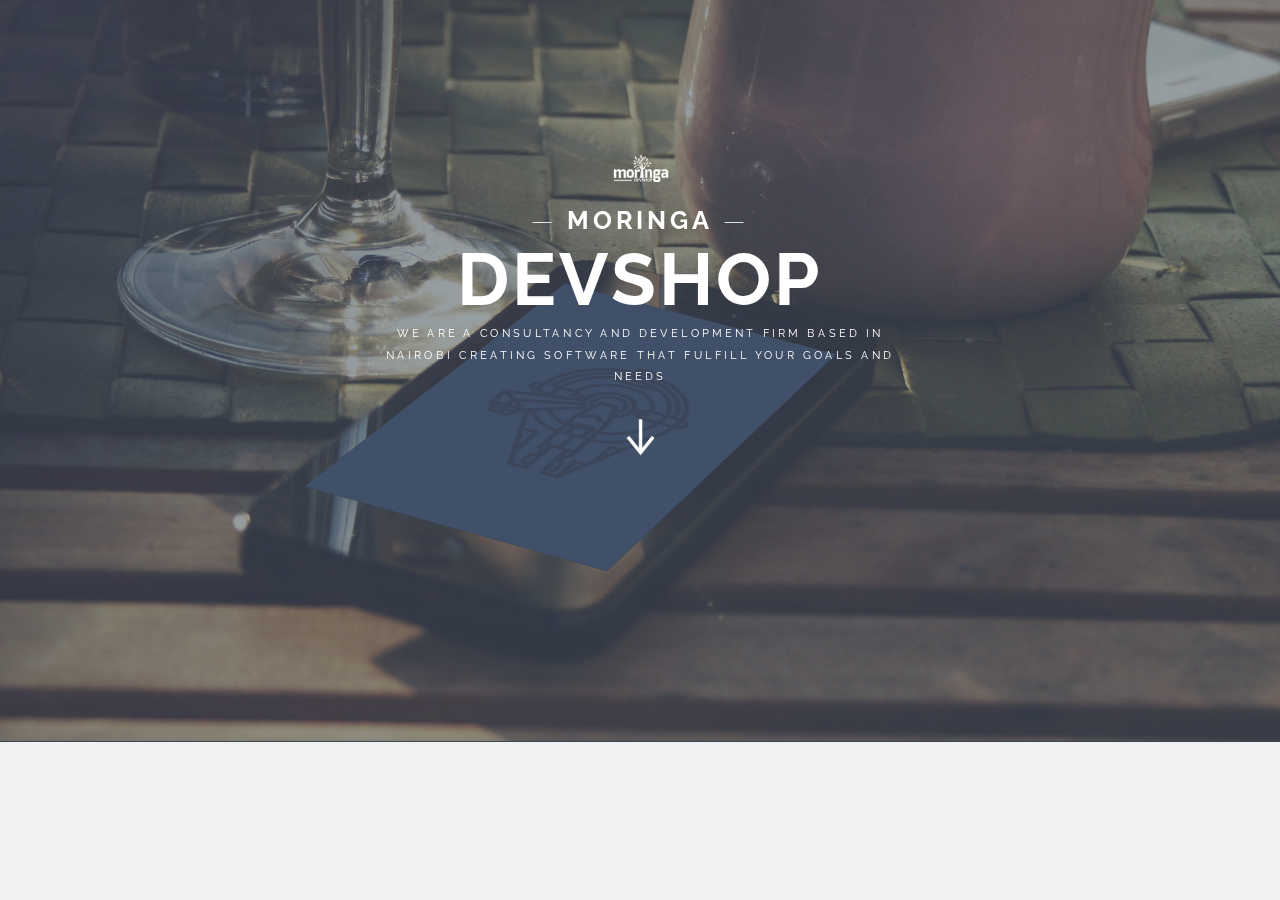
<file: slideshow/index.html>
<!DOCTYPE html>
<html lang="en" class="no-js">
	<head>
		<meta charset="UTF-8" />
		<meta http-equiv="X-UA-Compatible" content="IE=edge">
		<meta name="viewport" content="width=device-width, initial-scale=1">
		<title>MoringaDevshop</title>
		<meta name="description" content="A perspective slideshow based on Franklin Ta's CSS matrix3d transforms" />
		<meta name="keywords" content="perspective, mockup, slideshow, transform, 3d, matrix, css" />
		<meta name="author" content="Codrops" />
		<link rel="shortcut icon" href="../favicon.ico">
		<link rel="stylesheet" type="text/css" href="css/normalize.css" />
		<link rel="stylesheet" type="text/css" href="fonts/font-awesome-4.2.0/css/font-awesome.min.css" />
		<link rel="stylesheet" type="text/css" href="css/custom.css" />
		<link rel="stylesheet" type="text/css" href="css/animate.css" />
		<link rel="stylesheet" type="text/css" href="css/slider.css" />
		<link rel="stylesheet" type="text/css" href="css/svgicon.css">
		<link rel="stylesheet" type="text/css" href="css/anime.css">
		<script src="js/modernizr.custom.js"></script>
	</head>
	<body class="demo-3">
		<div class="container">


			<div id="wrap" class="wrap">
				<div class="mockup">
					<img class="mockup__img" src="img/mockup3.jpg" />
					<div id="mobile" class="mobile">
						<ul id="slideshow" class="slideshow">
							<li class="slideshow__item"><img src="img/small/3.png"/></li>
							<li class="slideshow__item"><img src="img/small/2.png"/></li>
							<li class="slideshow__item"><img src="img/small/1.png"/></li>
							<li class="slideshow__item"><img src="img/small/4.png"/></li>
						</ul>
					</div>
					<header class="codrops-header">
						<h1>
				           <img src="img/logo-white.png">
						<span>Moringa</span> Devshop <i>We are a consultancy and development firm based in Nairobi creating software that fulfill your goals and needs</i>
							<img class="animated infinite bounce" src="png/down-arrow.png">
						</h1>

					</header>
				</div>
			</div>
			<div class="content">




			</div>


		</div><!-- /container -->
		<script src="js/classie.js"></script>
		<script src="js/main.js"></script>
		<script>
			(function() {
				new Slideshow( document.getElementById( 'slideshow' ) );

				/* Mockup responsiveness */
				var body = docElem = window.document.documentElement,
					wrap = document.getElementById( 'wrap' ),
					mockup = wrap.querySelector( '.mockup' ),
					mockupWidth = mockup.offsetWidth;

				scaleMockup();

				function scaleMockup() {
					var wrapWidth = wrap.offsetWidth,
						val = wrapWidth / mockupWidth;

					mockup.style.transform = 'scale3d(' + val + ', ' + val + ', 1)';
				}

				window.addEventListener( 'resize', resizeHandler );

				function resizeHandler() {
					function delayed() {
						resize();
						resizeTimeout = null;
					}
					if ( typeof resizeTimeout != 'undefined' ) {
						clearTimeout( resizeTimeout );
					}
					resizeTimeout = setTimeout( delayed, 50 );
				}

				function resize() {
					scaleMockup();
				}
			})();

			(function() {
				// initialize all

				[].slice.call( document.querySelectorAll( '.si-icons-default > .si-icon' ) ).forEach( function( el ) {
					var svgicon = new svgIcon( el, svgIconConfig );
				} );

				new svgIcon( document.querySelector( '.si-icons-easing .si-icon-nav-left-arrow' ), svgIconConfig, { easing : mina.backin } );
				new svgIcon( document.querySelector( '.si-icons-easing .si-icon-hamburger' ), svgIconConfig, { easing : mina.backin } );
				new svgIcon( document.querySelector( '.si-icons-easing .si-icon-plus' ), svgIconConfig, { easing : mina.backin } );
				new svgIcon( document.querySelector( '.si-icons-easing .si-icon-volume' ), svgIconConfig, { easing : mina.backin } );
				new svgIcon( document.querySelector( '.si-icons-easing .si-icon-hourglass' ), svgIconConfig, { easing : mina.backin } );
				new svgIcon( document.querySelector( '.si-icons-easing .si-icon-equalizer' ), svgIconConfig, { easing : mina.backin } );
				new svgIcon( document.querySelector( '.si-icons-easing .si-icon-hamburger-cross' ), svgIconConfig, { easing : mina.elastic, speed: 600 } );
				new svgIcon( document.querySelector( '.si-icons-easing .si-icon-trash' ), svgIconConfig, { easing : mina.elastic, speed: 600 } );
				new svgIcon( document.querySelector( '.si-icons-easing .si-icon-clock' ), svgIconConfig, { easing : mina.elastic, speed: 600 } );
				new svgIcon( document.querySelector( '.si-icons-easing .si-icon-maximize' ), svgIconConfig, { easing : mina.elastic, speed: 600 } );
				new svgIcon( document.querySelector( '.si-icons-easing .si-icon-contract' ), svgIconConfig, { easing : mina.elastic, speed: 600 } );
				new svgIcon( document.querySelector( '.si-icons-easing .si-icon-glass-empty' ), svgIconConfig, { easing : mina.elastic, speed: 600 } );

				new svgIcon( document.querySelector( '.si-icons-hover .si-icon-clock' ), svgIconConfig, { easing : mina.backin, evtoggle : 'mouseover', size : { w : 128, h : 128 } } );
				new svgIcon( document.querySelector( '.si-icons-hover .si-icon-hamburger' ), svgIconConfig, { easing : mina.backin, evtoggle : 'mouseover', size : { w : 128, h : 128 } } );
				new svgIcon( document.querySelector( '.si-icons-hover .si-icon-flag' ), svgIconConfig, { easing : mina.backin, evtoggle : 'mouseover', size : { w : 128, h : 128 } } );
				new svgIcon( document.querySelector( '.si-icons-hover .si-icon-zoom' ), svgIconConfig, { easing : mina.backin, evtoggle : 'mouseover', size : { w : 128, h : 128 } } );
				new svgIcon( document.querySelector( '.si-icons-hover .si-icon-maximize' ), svgIconConfig, { easing : mina.backin, evtoggle : 'mouseover', size : { w : 128, h : 128 } } );
				new svgIcon( document.querySelector( '.si-icons-hover .si-icon-equalizer' ), svgIconConfig, { easing : mina.backin, evtoggle : 'mouseover', size : { w : 128, h : 128 } } );
			})();
		</script>
<script src="js/snap.svg-min.js"></script>
<script src="js/svgicons.js"></script>
<script src="js/svgicons.js"></script>
	</body>
</html>
</file>
<file: slideshow/css/custom.css>
@import url(http://fonts.googleapis.com/css?family=Raleway:400,500,700);

@font-face {
	font-weight: normal;
	font-style: normal;
	font-family: 'codropsicons';
	src:url('../fonts/codropsicons/codropsicons.eot');
	src:url('../fonts/codropsicons/codropsicons.eot?#iefix') format('embedded-opentype'),
		url('../fonts/codropsicons/codropsicons.woff') format('woff'),
		url('../fonts/codropsicons/codropsicons.ttf') format('truetype'),
		url('../fonts/codropsicons/codropsicons.svg#codropsicons') format('svg');
}

*, *:after, *:before { -webkit-box-sizing: border-box; box-sizing: border-box; }
.clearfix:before, .clearfix:after { content: ''; display: table; }
.clearfix:after { clear: both; }

body {
	background: #f1f1f1;
	color: #333;
	font-size: 1em;
	font-weight: 400;
	font-family: 'Raleway', 'Helvetica Neue', Helvetica, Arial, sans-serif;
    overflow: hidden;
}

a {
	color: #293d55;
	text-decoration: none;
	outline: none;
}

a:hover, a:focus {
	color: #333;
}

.content {
	padding: 0 1em;
	margin: 0 auto;
	text-align: center;
	position: relative;
}

/* Header */
.codrops-header {
	width: 100%;
	height: 100%;
	position: absolute;
	top: 0;
	text-align: center;
	z-index: 1000;
	font-size: 1.5em;
}

.codrops-header h1 {
	position: absolute;
	font-weight: 700;
	font-size: 4.5em;
	line-height: 1.2;
	color: #fff;
	z-index: 1000;
	padding: 0;
	margin: 0;
	left: 0;
	text-transform: uppercase;
	letter-spacing: 5px;
	width: 100%;
	top: 40%;
	-webkit-transform: translate3d(0,-50%,0);
	transform: translate3d(0,-50%,0);
}

.codrops-header h1 span {
	display: block;
	font-size: 35%;
}

.codrops-header h1 a {
	color: #eff62b;
}

.codrops-header h1 a:hover,
.codrops-header h1 a:focus {
	color: #fff;
}

.codrops-header h1 span::before,
.codrops-header h1 span::after {
	content: ' ― ';
	font-weight: 200;
}

.codrops-header h1 i {
	display: block;
	font-size: 15%;
	max-width: 40%;
	margin: 0 auto;
	line-height: 2;
	font-style: normal;
	font-weight: 400;
}

/* To Navigation Style */
.codrops-top {
	width: 100%;
	font-weight: 500;
	font-size: 0.69em;
	line-height: 2.2;
	padding: 1em 0;
	position: absolute;
	z-index: 100;
	text-transform: uppercase;
	letter-spacing: 1px;
}

.codrops-top a {
	color: #fff;
	display: inline-block;
	padding: 1em 2em;
	text-decoration: none;
	letter-spacing: 2px;
}

.codrops-top span.right {
	float: right;
}

.codrops-top span.right a {
	display: block;
	float: left;
}

.codrops-icon:before {
	margin: 0 4px;
	text-transform: none;
	font-weight: normal;
	font-style: normal;
	font-variant: normal;
	font-family: 'codropsicons';
	line-height: 1;
	speak: none;
	-webkit-font-smoothing: antialiased;
}

.codrops-icon-drop:before {
	content: "\e001";
}

.codrops-icon-prev:before {
	content: "\e004";
}

/* Codrops demo links */
.codrops-demos {
	padding: 3em 0;
}

.codrops-demos a {
	font-weight: 700;
	font-size: 0.85em;
	text-transform: uppercase;
	letter-spacing: 1px;
	padding: 0.5em 0;
	margin: 0 1.5em;
	display: inline-block;
	border-bottom: 2px solid transparent;
}

.codrops-demos a.current-demo {
	color: #333;
	border-color: #333;
}

ul.ref {
	padding: 0;
	margin: 0;
	list-style: none;
}

ul.ref li {
	padding: 1em 0;
}

/* Related demos */
.related {
	text-align: center;
	font-weight: 500;
	padding: 5em 0 4em;
}

.related > a {
	width: calc(100% - 20px);
	max-width: 340px;
	border: 1px solid black;
	border-color: initial;
	display: inline-block;
	text-align: center;
	margin: 20px 10px;
	padding: 25px;
}

.related a img {
	max-width: 100%;
	opacity: 0.8;
}

.related a:hover img,
.related a:active img {
	opacity: 1;
}

.related a h3 {
	margin: 0;
	font-weight: 400;
	font-size: 0.925em;
	padding: 1em 0 0.3em;
	max-width: 300px;
	text-align: left;
}

@media screen and (max-width: 60em) {
	.codrops-header h1 {
		font-size: 7em;
	}
}

@media screen and (max-width: 30em) {
	.wrap {
/*
		height: 100vh !important;
		background: #3d4955;
*/
	}
	.codrops-header {
/*		top: 100%;*/
	}
	.codrops-header h1 {
/*		padding-top: 5em;*/
	}
	.codrops-header h1 i {
		font-size: 42%;
		max-width: 90%;
	}
	.codrops-icon {
		font-size: 1.5em;
	}
	.codrops-icon span {
		display: none;
	}
}
</file>
<file: slideshow/css/slider.css>
.wrap {
	margin: 0 auto;
	width: 100%;
	height: 0;
	padding-top: 58%; /* ratio of image * 100 */
	overflow: hidden;
	position: relative;
}

.mockup {
	position: absolute;
	top: 0;
	-webkit-transform-origin: 0 0;
	transform-origin: 0 0;
}

.mockup::after {
	content: '';
	position: absolute;
	background: rgba(51,71,89,0.5);
	top: 0;
	left: 0;
	width: 100%;
	height: 100%;
	pointer-events: none;
}

.mockup__img {
	display: block;
	width: 1900px;
}

.mobile {
	position: absolute;
	z-index: 100;
	overflow: hidden;
	background: #333;
	width: 320px;
	height: 480px;
	top: 400px;
	left: 650px;
	outline: 1px solid transparent;
	-webkit-transform-origin: 0px 0px 0px;
	transform-origin: 0px 0px 0px;
	-webkit-transform: matrix3d(1.22169093616942, 0.320757077762008, 0, -0.000058475573317397, -0.757225760065735, 0.547357044147307, 0, -0.000247597171385174, 0, 0, 1, 0, 189, 21, 0, 1);
	transform: matrix3d(1.22169093616942, 0.320757077762008, 0, -0.000058475573317397, -0.757225760065735, 0.547357044147307, 0, -0.000247597171385174, 0, 0, 1, 0, 189, 21, 0, 1);
}

.slideshow {
	padding: 0;
	margin: 0;
	width: 100%;
	height: 100%;
	list-style-type: none;
}

.slideshow__item {
	width: 100%;
	height: 100%;
	position: absolute;
	overflow: hidden;
	pointer-events: none;
	z-index: 1;
	-webkit-transform: translate3d(-100%, 0, 0);
	transform: translate3d(-100%, 0, 0);
}

.slideshow__item.current{
	pointer-events: auto;
	z-index: 100;
	-webkit-transform: translate3d(0, 0, 0);
	transform: translate3d(0, 0, 0);
}

.slideshow img {
	width: 100%;
}

.slideshow__item.in--next {
	-webkit-animation: inNext 0.5s forwards cubic-bezier(0.6,0,0.4,1);
	animation: inNext 0.5s forwards cubic-bezier(0.6,0,0.4,1);
}

.slideshow__item.out--next {
	-webkit-animation: outNext 0.5s forwards cubic-bezier(0.6,0,0.4,1);
	animation: outNext 0.5s forwards cubic-bezier(0.6,0,0.4,1);
}

.slideshow__item.in--prev {
	-webkit-animation: inPrev 0.5s forwards cubic-bezier(0.6,0,0.4,1);
	animation: inPrev 0.5s forwards cubic-bezier(0.6,0,0.4,1);
}

.slideshow__item.out--prev {
	-webkit-animation: outPrev 0.5s forwards cubic-bezier(0.6,0,0.4,1);
	animation: outPrev 0.5s forwards cubic-bezier(0.6,0,0.4,1);
}

@-webkit-keyframes inPrev {
	0% {
		-webkit-transform: translate3d(-50%, 0, 0);
		transform: translate3d(-50%, 0, 0);
	}
	100% {
		-webkit-transform: none;
		transform: none;
	}
}

@keyframes inPrev {
	0% {
		-webkit-transform: translate3d(-50%, 0, 0);
		transform: translate3d(-50%, 0, 0);
	}
	100% {
		-webkit-transform: none;
		transform: none;
	}
}

@-webkit-keyframes inNext {
	0% {
		-webkit-transform: translate3d(50%, 0, 0);
		transform: translate3d(50%, 0, 0);
	}
	100% {
		-webkit-transform: none;
		transform: none;
	}
}

@keyframes inNext {
	0% {
		-webkit-transform: translate3d(50%, 0, 0);
		transform: translate3d(50%, 0, 0);
	}
	100% {
		-webkit-transform: none;
		transform: none;
	}
}

@-webkit-keyframes outPrev {
	100% {
		-webkit-transform: translate3d(100%, 0, 0);
		transform: translate3d(100%, 0, 0);
	}
}

@keyframes outPrev {
	100% {
		-webkit-transform: translate3d(100%, 0, 0);
		transform: translate3d(100%, 0, 0);
	}
}

@-webkit-keyframes outNext {
	100% {
		-webkit-transform: translate3d(-100%, 0, 0);
		transform: translate3d(-100%, 0, 0);
	}
}

@keyframes outNext {
	100% {
		-webkit-transform: translate3d(-100%, 0, 0);
		transform: translate3d(-100%, 0, 0);
	}
}
</file>
<file: slideshow/css/svgicon.css>
.si-icons span {
	display: inline-block;
	width: 64px;
	height: 64px;
	margin: 40px 30px;
	cursor: pointer;
	background-repeat: no-repeat;
	background-position: center center;
}

.si-icons-hover span {
	width: 128px;
	height: 128px;
	margin: 50px 40px;
}

/* Fallback for browsers that don't support SVG - Generated with http://iconizr.com/ */

.no-svg .si-icon-clock { background-image: url('../png/clock.png') }
.no-svg .si-icon-contract { background-image: url('../png/contract.png') }
.no-svg .si-icon-down-arrow { background-image: url('../png/down-arrow.png') }
.no-svg .si-icon-equalizer { background-image: url('../png/equalizer.png') }
.no-svg .si-icon-flag { background-image: url('../png/flag.png') }
.no-svg .si-icon-glass-empty { background-image: url('../png/glass.png') }
.no-svg .si-icon-hamburger, .no-svg .si-icon-hamburger-cross { background-image: url('../png/hamburger.png') }
.no-svg .si-icon-hourglass { background-image: url('../png/hourglass.png') }
.no-svg .si-icon-mail { background-image: url('../png/mail.png') }
.no-svg .si-icon-maximize, .no-svg .si-icon-maximize-rotate { background-image: url('../png/maximize.png') }
.no-svg .si-icon-monitor { background-image: url('../png/monitor.png') }
.no-svg .si-icon-nav-left-arrow { background-image: url('../png/nav-left-arrow.png') }
.no-svg .si-icon-nav-up-arrow { background-image: url('../png/nav-up-arrow.png') }
.no-svg .si-icon-lock { background-image: url('../png/padlock.png') }
.no-svg .si-icon-play { background-image: url('../png/play.png') }
.no-svg .si-icon-plus, .no-svg .si-icon-plus-cross { background-image: url('../png/plus.png') }
.no-svg .si-icon-right-arrow { background-image: url('../png/right-arrow.png') }
.no-svg .si-icon-smiley { background-image: url('../png/smiley.png') }
.no-svg .si-icon-trash { background-image: url('../png/trash.png') }
.no-svg .si-icon-volume { background-image: url('../png/volume.png') }
.no-svg .si-icon-zoom { background-image: url('../png/zoom.png') }
</file>
